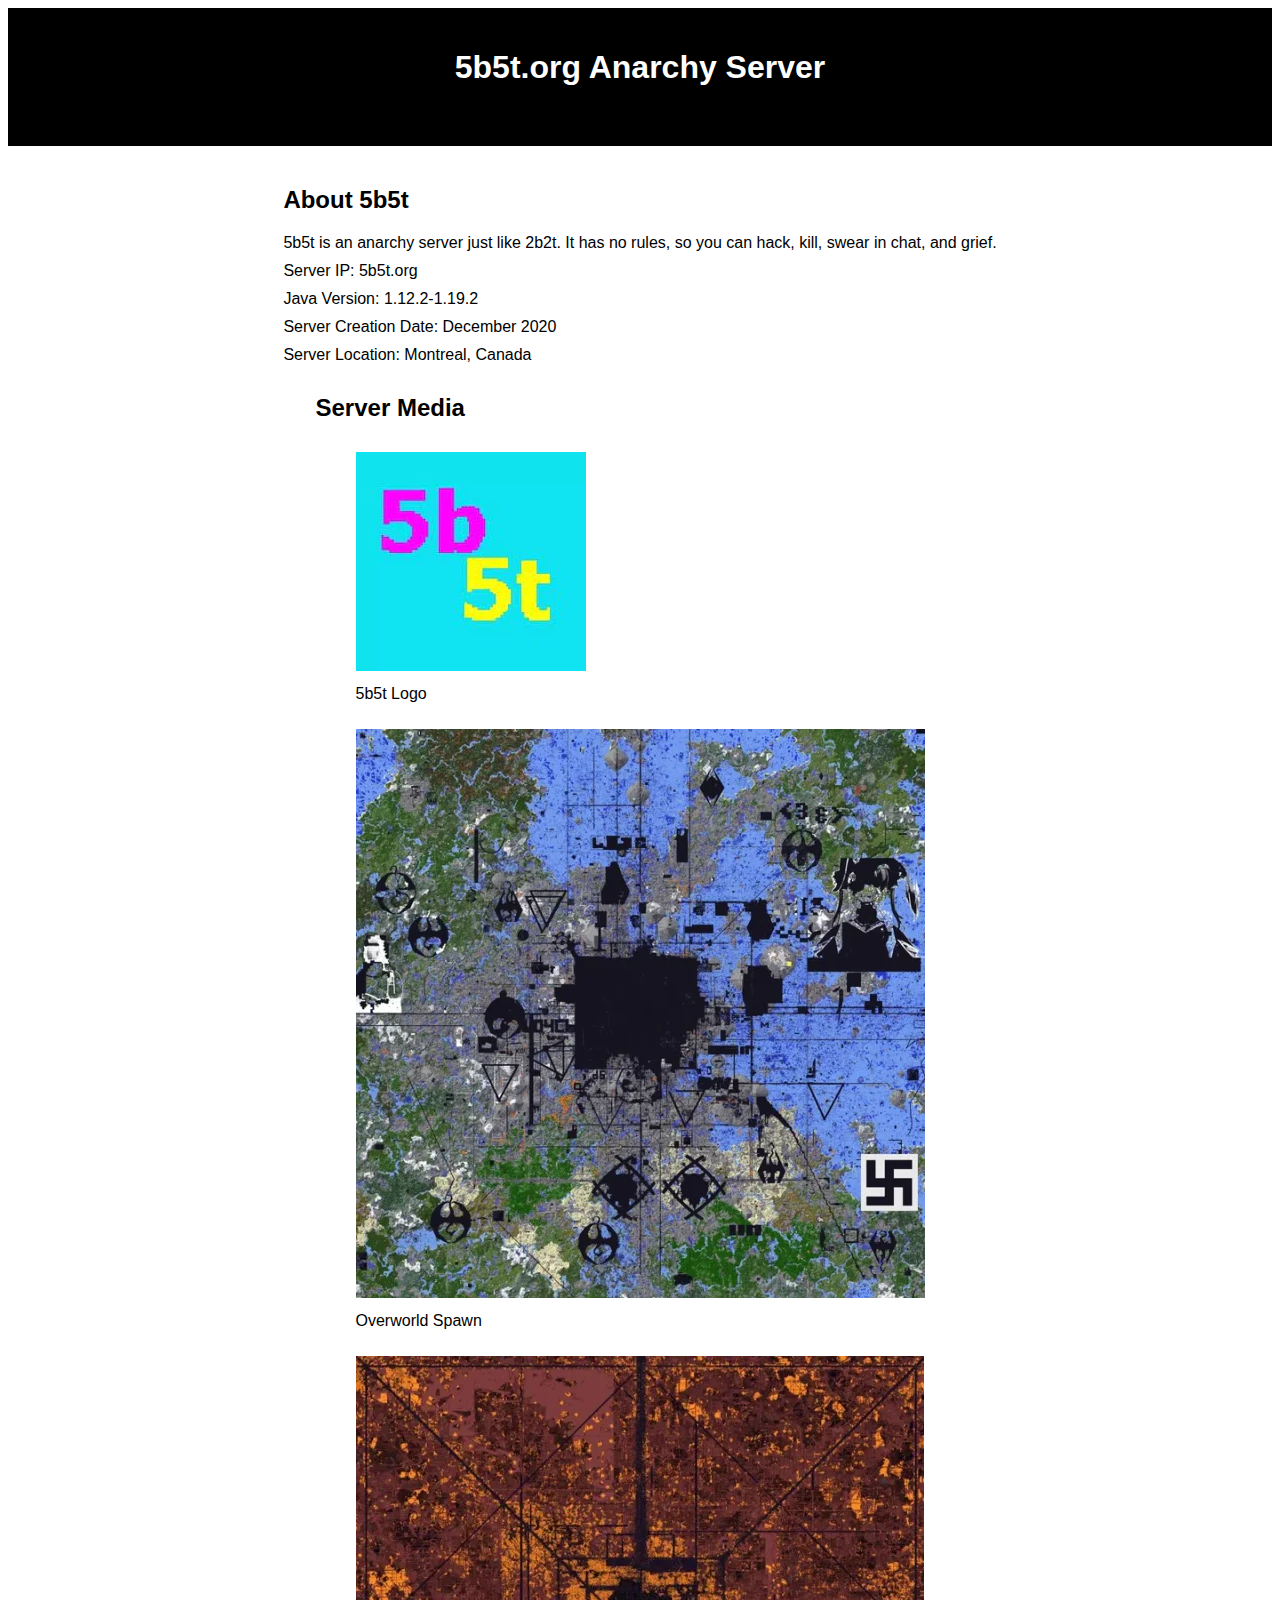
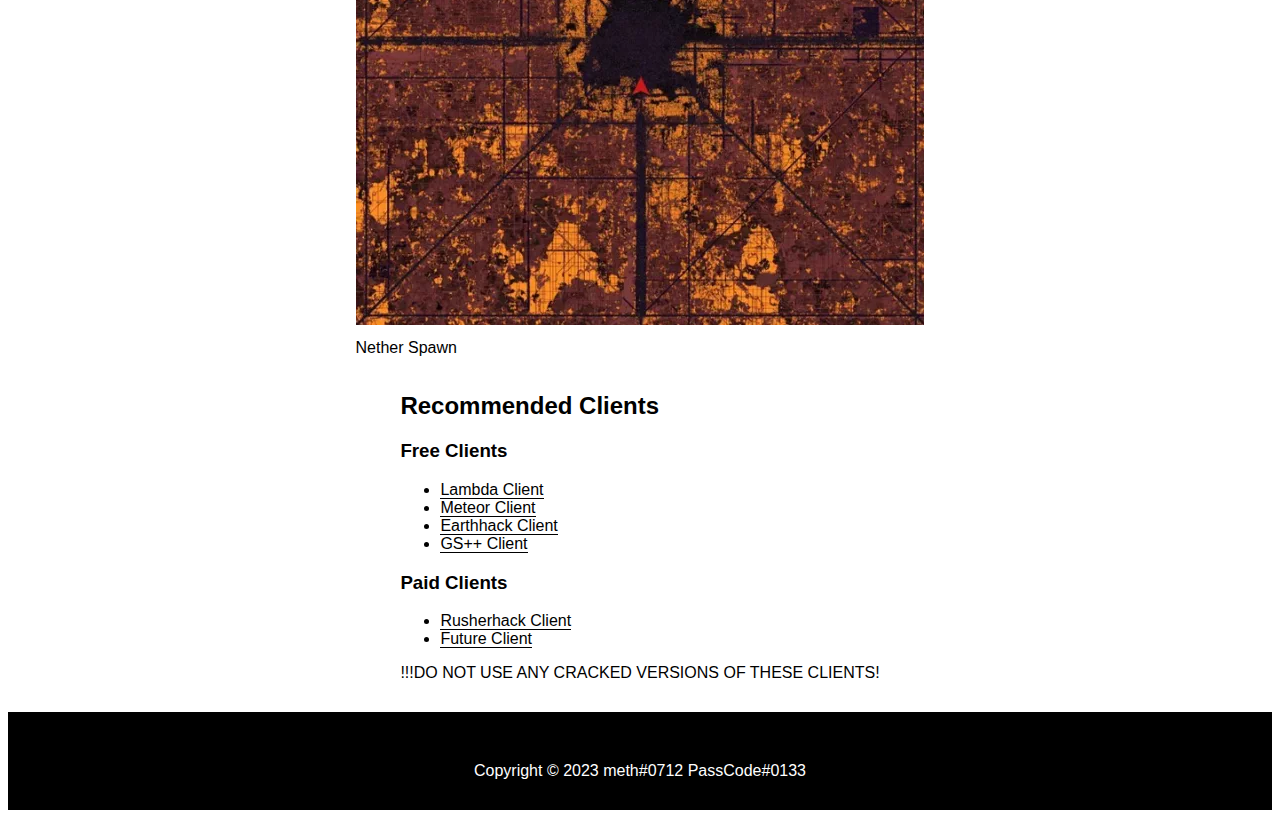
<file: index.html>
<!DOCTYPE html>
<html>
<head>
	<meta charset="UTF-8">
	<title>5b5t.org Anarchy Server</title>
  <link rel="stylesheet" type="text/css" href="style.css">
</head>
<body>
	<header>
		<h1>5b5t.org Anarchy Server</h1>
		<nav>
			<a href="http://5b5t.org/">Website</a>
			<a href="https://www.reddit.com/r/5b5t/">Reddit</a>
			<a href="https://discord.gg/VVf4VKb3A3">Discord</a>
			<a href="https://www.youtube.com/watch?v=7d3FvJMSELU&t=14s">Dupe Tutorial</a>
			<a href="https://discord.gg/y5d9Fr5eHJ">Highway Cooperation</a>
			<a href="https://discord.gg/N5xASgMn">Voiders Group</a>
		</nav>
	</header>
	<main>
		<section class="info">
			<h2>About 5b5t</h2>
			<p>5b5t is an anarchy server just like 2b2t. It has no rules, so you can hack, kill, swear in chat, and grief.</p>
			<p>Server IP: 5b5t.org</p>
			<p>Java Version: 1.12.2-1.19.2</p>
			<p>Server Creation Date: December 2020</p>
			<p>Server Location: Montreal, Canada</p>
		</section>
		<section class="media">
			<h2>Server Media</h2>
			<figure>
				<img src="5b.jpeg" alt="5b5t Logo">
				<figcaption>5b5t Logo</figcaption>
			</figure>
			<figure>
				<img src="ow.webp" alt="Overworld Spawn">
				<figcaption>Overworld Spawn</figcaption>
			</figure>
			<figure>
				<img src="nether.webp" alt="Nether Spawn">
				<figcaption>Nether Spawn</figcaption>
			</figure>
		</section>
		<section class="clients">
			<h2>Recommended Clients</h2>
			<h3>Free Clients</h3>
			<ul>
				<li><a href="https://github.com/lambda-client/lambda">Lambda Client</a></li>
				<li><a href="https://meteorclient.com/">Meteor Client</a></li>
				<li><a href="https://github.com/3arthqu4ke/3arthh4ck">Earthhack Client</a></li>
				<li><a href="https://github.com/TechAle/gsplusplus">GS++ Client</a></li>
			</ul>
			<h3>Paid Clients</h3>
			<ul>
				<li><a href="https://rusherhack.org/">Rusherhack Client</a></li>
				<li><a href="https://www.futureclient.net/">Future Client</a></li>
			</ul>
			<p>!!!DO NOT USE ANY CRACKED VERSIONS OF THESE CLIENTS!</p>
		</section>
	</main>
	<footer>
</div>
<footer>
  <p>Copyright © 2023 meth#0712 PassCode#0133</p>
	
</footer>
</body>
</html>
</file>
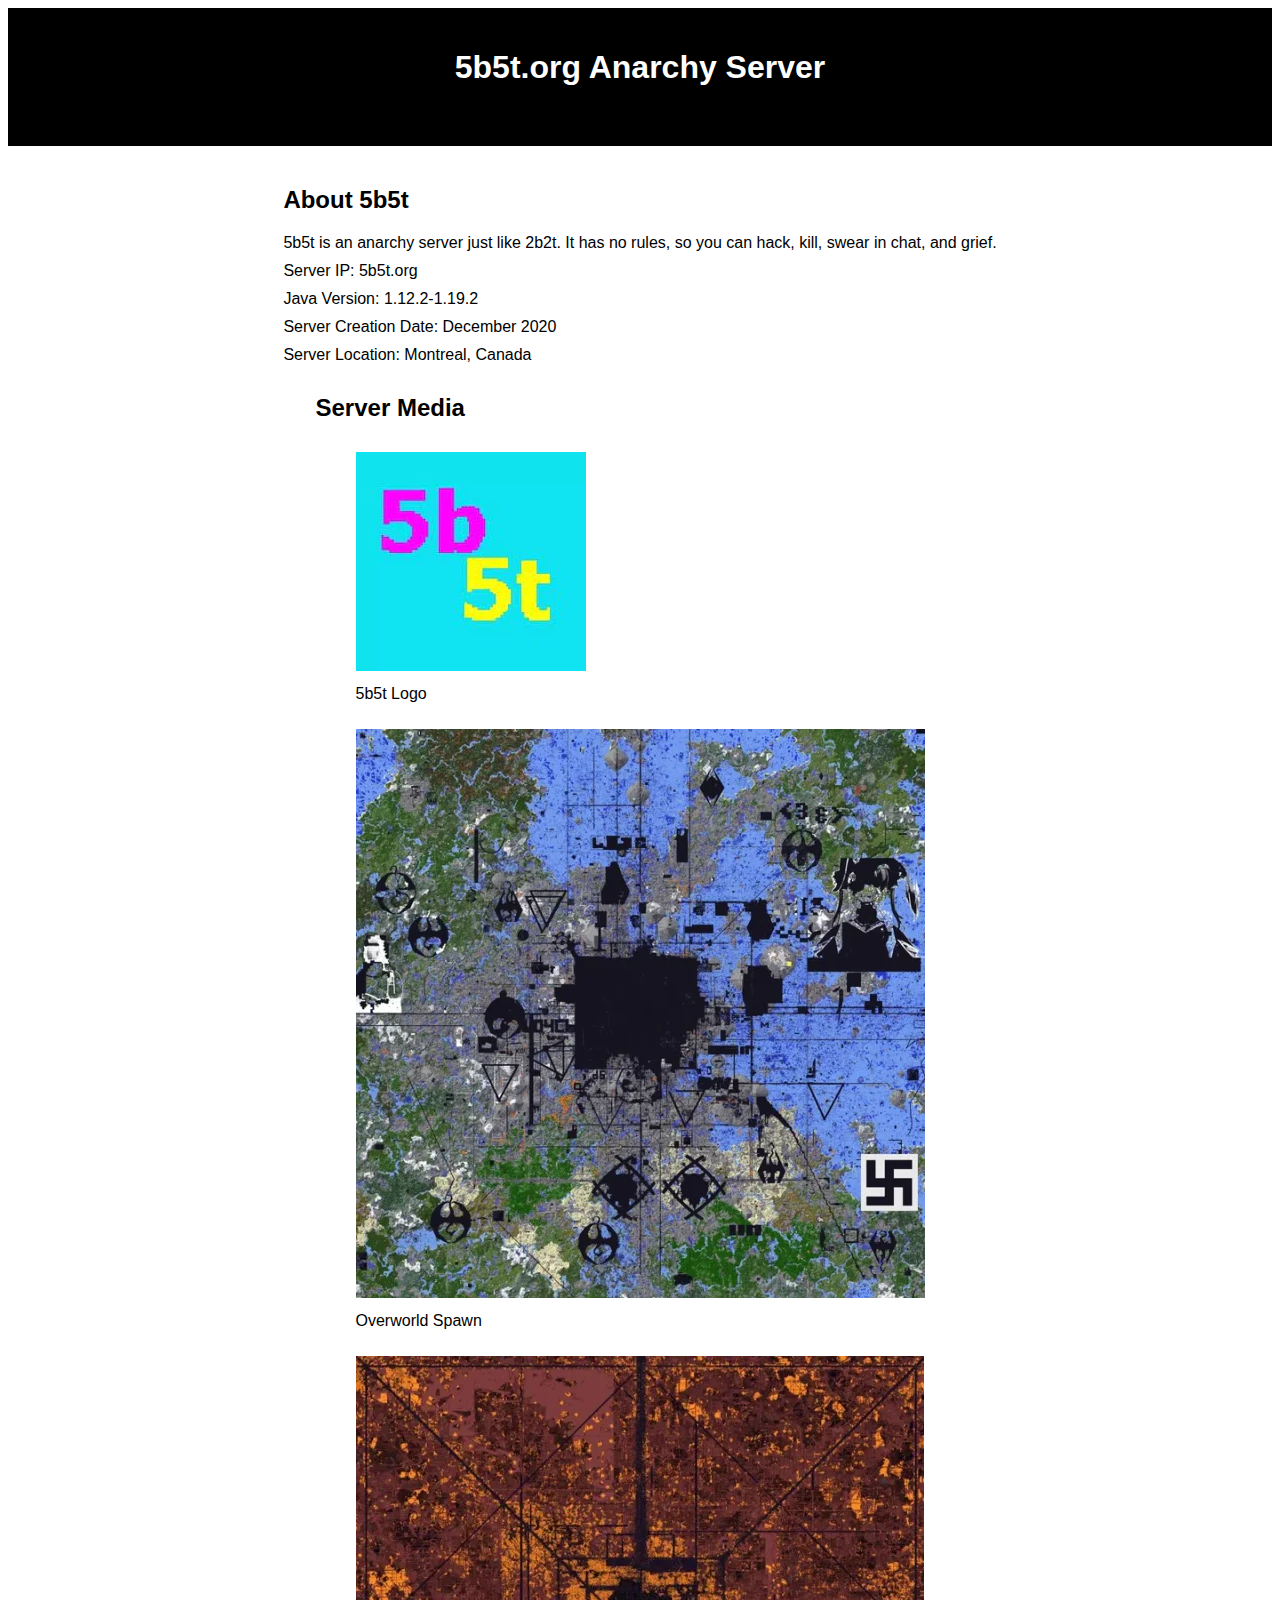
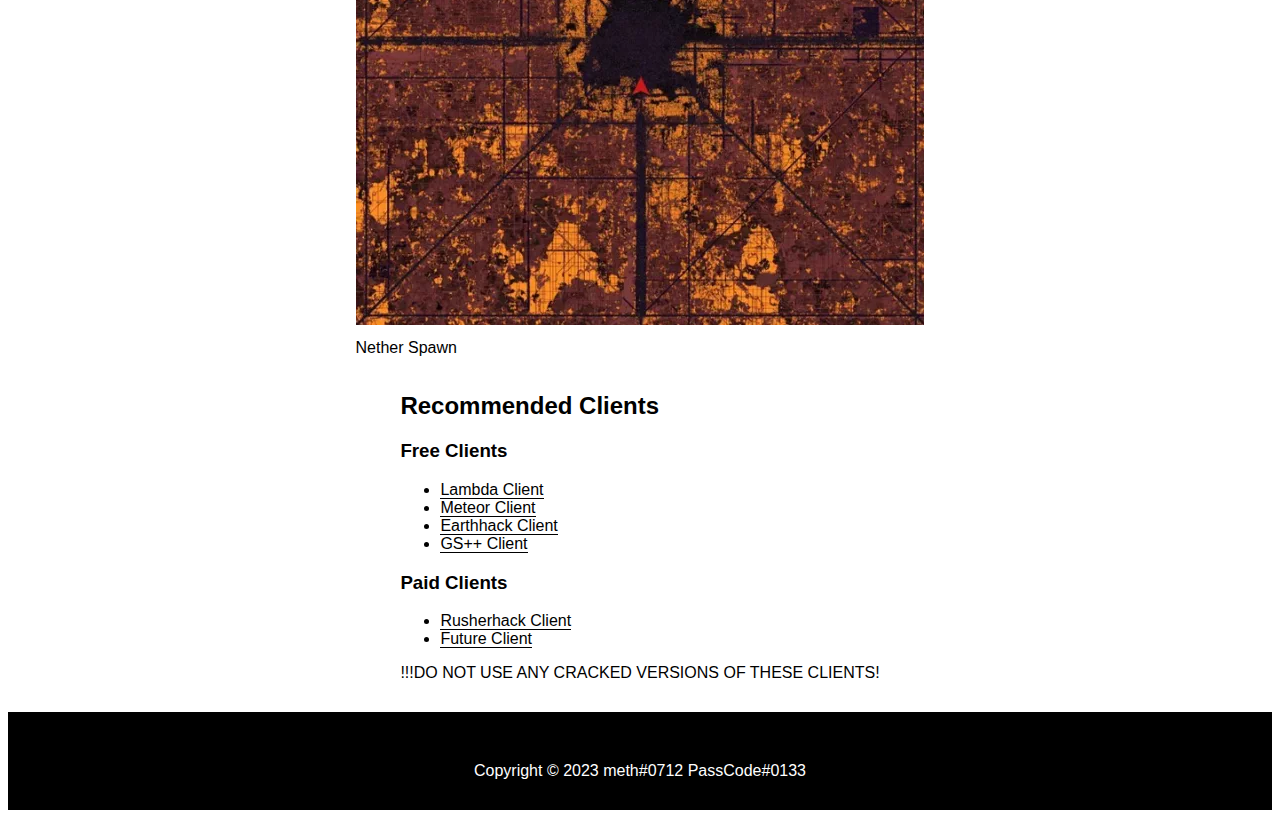
<file: website.html>
<!DOCTYPE html>
<html>
<head>
	<meta charset="UTF-8">
	<title>5b5t.org Anarchy Server</title>
  <link rel="stylesheet" type="text/css" href="style.css">
</head>
<body>
	<header>
		<h1>5b5t.org Anarchy Server</h1>
		<nav>
			<a href="http://5b5t.org/">Website</a>
			<a href="https://www.reddit.com/r/5b5t/">Reddit</a>
			<a href="https://discord.gg/VVf4VKb3A3">Discord</a>
			<a href="https://www.youtube.com/watch?v=7d3FvJMSELU&t=14s">Dupe Tutorial</a>
			<a href="https://discord.gg/y5d9Fr5eHJ">Highway Cooperation</a>
			<a href="https://discord.gg/N5xASgMn">Voiders Group</a>
		</nav>
	</header>
	<main>
		<section class="info">
			<h2>About 5b5t</h2>
			<p>5b5t is an anarchy server just like 2b2t. It has no rules, so you can hack, kill, swear in chat, and grief.</p>
			<p>Server IP: 5b5t.org</p>
			<p>Java Version: 1.12.2-1.19.2</p>
			<p>Server Creation Date: December 2020</p>
			<p>Server Location: Montreal, Canada</p>
		</section>
		<section class="media">
			<h2>Server Media</h2>
			<figure>
				<img src="5b.jpeg" alt="5b5t Logo">
				<figcaption>5b5t Logo</figcaption>
			</figure>
			<figure>
				<img src="ow.webp" alt="Overworld Spawn">
				<figcaption>Overworld Spawn</figcaption>
			</figure>
			<figure>
				<img src="nether.webp" alt="Nether Spawn">
				<figcaption>Nether Spawn</figcaption>
			</figure>
		</section>
		<section class="clients">
			<h2>Recommended Clients</h2>
			<h3>Free Clients</h3>
			<ul>
				<li><a href="https://github.com/lambda-client/lambda">Lambda Client</a></li>
				<li><a href="https://meteorclient.com/">Meteor Client</a></li>
				<li><a href="https://github.com/3arthqu4ke/3arthh4ck">Earthhack Client</a></li>
				<li><a href="https://github.com/TechAle/gsplusplus">GS++ Client</a></li>
			</ul>
			<h3>Paid Clients</h3>
			<ul>
				<li><a href="https://rusherhack.org/">Rusherhack Client</a></li>
				<li><a href="https://www.futureclient.net/">Future Client</a></li>
			</ul>
			<p>!!!DO NOT USE ANY CRACKED VERSIONS OF THESE CLIENTS!</p>
		</section>
	</main>
	<footer>
</div>
<footer>
  <p>Copyright © 2023 meth#0712 PassCode#0133</p>
	
</footer>
</body>
</html>
</file>
<file: style.css>
/* Set font family and size for all text */
body {
  font-family: Arial, sans-serif;
  font-size: 16px;
}

/* Style for page header */
header {
  background-color: #000;
  color: #fff;
  text-align: center;
  padding: 20px;
  margin-bottom: 20px;
}

/* Style for main content area */
main {
  display: flex;
  justify-content: center;
  align-items: center;
  flex-direction: column;
}

/* Style for individual paragraphs */
p {
  margin: 10px 0;
}

/* Style for links */
a {
  color: #000;
  text-decoration: none;
  border-bottom: 1px solid #000;
}

/* Style for images */
img {
  max-width: 100%;
  margin: 10px 0;
}

/* Style for recommended clients section */
.recommended-clients {
  display: flex;
  justify-content: center;
  align-items: center;
  flex-wrap: wrap;
}

/* Style for individual client links */
.recommended-clients a {
  margin: 10px;
  padding: 10px;
  background-color: #000;
  color: #fff;
  border-radius: 5px;
  transition: all 0.2s ease-in-out;
}

/* Style for hover effect on client links */
.recommended-clients a:hover {
  background-color: #fff;
  color: #000;
  border: 1px solid #000;
}

/* Style for page footer */
footer {
  background-color: #000;
  color: #fff;
  text-align: center;
  padding: 10px;
  margin-top: 20px;
}
</file>
